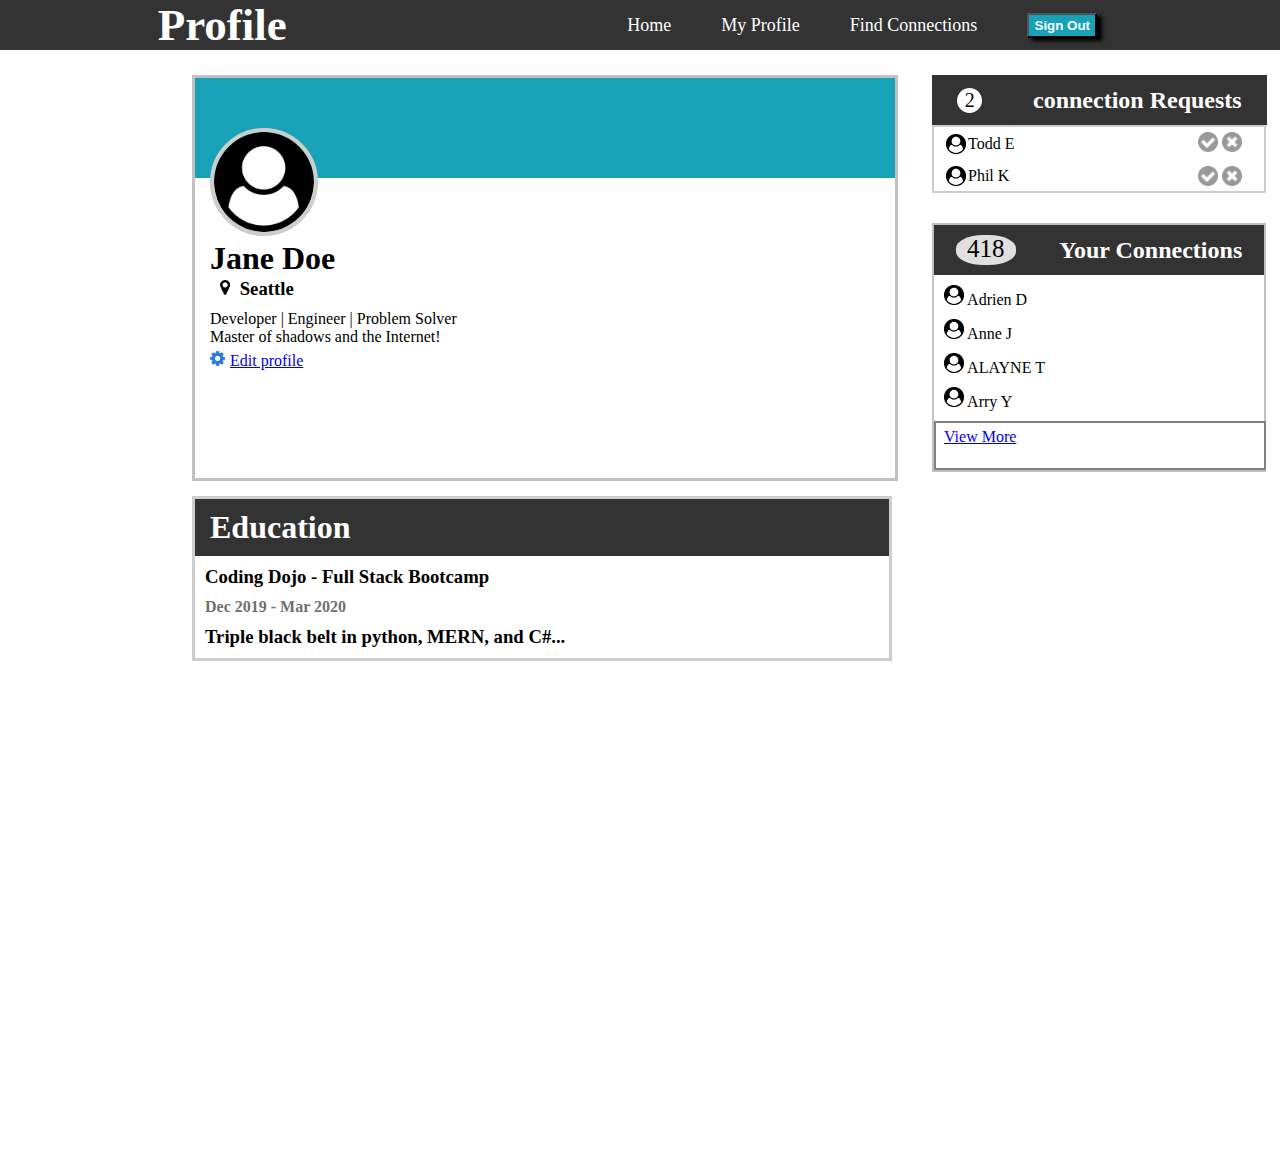
<file: making_Connections/index.html>
<!DOCTYPE html>
<html>
    <head>
        <title>Profile</title>
        <link href="style.css" rel="stylesheet">
    </head>
    <body>
        <header>
            <nav class="head-nav">
                <h2>Profile</h2>
                <ul class="menu">
                    <li><a href="#">Home</a></li>
                    <li><a href="#">My Profile</a></li>
                    <li><a href="#">Find Connections</a></li>
                    <li><button class="btn1">Sign Out</button></li>
                </ul>
            </nav>
        </header>
        <main id="container">
            <section class="profile_card">
                <div class="profile">
                    <!--<div id="prof-id"> -->
                    <div class="profile-top"><!--</div> -->
                        <img class="profile_img" src="./profile_images/user-circle.png">
                        <h1 id="user-name">Jane Doe</h1>
                    </div>
                    <div class="prof-mid">
                        <h3><img class="map-point"src="./profile_images/map-marker.png"> Seattle</h3>
                        <p onclick="changeName()">Developer | Engineer | Problem Solver</p>
                        <p>Master of shadows and the Internet!</p>
                        <a href="#" onclick="changeName()"><img class="gear" src="./profile_images/gear.png">Edit profile</a>

                    </div>
                </div>
                <div class="education">
                    <h1>Education</h1>
                    <div>
                        <h3>Coding Dojo - Full Stack Bootcamp</h3>
                        <p>Dec 2019 - Mar 2020</p>
                        <h3>Triple black belt in python, MERN, and C#...</h3>
                    </div>
                </div>
            </section>
            <section class="aside">
                <div class="top-side">
                    <div class="side-head">
                        <p id="count1" value="2">2</p>
                        <h2>connection Requests</h2>
                    </div>
                    <div>
                        <div class="request">
                            <div class="answer" id="person1">
                                    <div class="sect">
                                        <img class="pick" src="./profile_images/user-circle.png">
                                        <p>Todd E</p>
                                    </div>
                                    <div class="sect">
                                        <a href="#" onclick="addRequest('#person1')"><img  class="pick"src="./profile_images/accept-circle.png"></a>
                                        <a href="#" onclick="removeRequest('#person1')"><img class="pick" src="./profile_images/close-circle.png"></a>
                                    </div>
                            </div>
                            <div class="answer" id="person2">
                                <div class="sect">
                                    <img class="pick" src="./profile_images/user-circle.png">
                                    <p>Phil K</p>
                                </div>
                                <div class="sect">
                                    <img  class="pick"onclick="addRequest('#person2')" src="./profile_images/accept-circle.png">
                                    <img class="pick" onclick="removeRequest('#person2')" src="./profile_images/close-circle.png">
                                </div>
                            </div>
                        </div>
                        <div class="connect">

                        </div>
                    </div>
                </div>
                <div class="bottom-side">
                    <div class="bottom-top">
                        <p class="count2">418</p>
                        <h2>Your Connections</h2>
                    </div>
                    <ul class="bottom-info">
                        <li><img src="./profile_images/user-circle.png"> Adrien D</li>
                        <li><img src="./profile_images/user-circle.png"> Anne J</li>
                        <li><img src="./profile_images/user-circle.png"> ALAYNE T</li>
                        <li><img src="./profile_images/user-circle.png"> Arry Y</li>
                    </ul>
                    <div class="okay">
                        <a href="#" onclick="viewMore()">View More</a>
                    </div>
                </div>
            </section>


        </main>
        <script src="scripts.js"></script>
    </body>
</html>
</file>
<file: making_Connections/style.css>
*{
    margin:0px;
    padding:0px;
}

main,.head-nav,ul{
    display:flex;
}
/* header */
header{
    margin-bottom:25px;
    width:100%;
}
.btn1{
    background-color:#17a2b8;
    color:white;
    font-weight:bold;
    width:70px;
    height:25px;
    box-shadow:5px 3px 4px black;;
}
ul{
    align-items: center;
    list-style-type: none;
}
.head-nav{
    justify-content: space-around;
    background-color: #333333;
    align-items: center;
    color:white;
    height:50px;
}
.head-nav li{
    margin:25px 25px;
    text-decoration: none;
    font-size:18px;
    justify-content:flex-end;
}

.head-nav a[href]{
    text-decoration:none;
    color:white;

}

.head-nav,li a[href]:hover{
    color:white;
    font-size:30px;
}
/**/
main{
    display:flex;
    flex:1;
    justify-content:left;
    margin:0 auto;
    width:70vw;
    height:1080px;

}

/* Profile*/
.profile{
    border: 3px solid #c1c1c1;
    width:700px;
    height:400px;
}
.profile_card{
    width:700px;
    height:500px;

}
.profile-top{
    position:relative;
    width:100%;
    height:100px;
    background-color:#17a2b8 ;
    margin-bottom: 100px;
}

.prof-mid{
    /*--border:3px solid orange;-*/
    margin-left:15px;
    margin-top: 20px;
}

.profile_img{
    display: absolute;
    width:100px;
    border:4px solid #cdcdcd;
    border-radius:100%;
    margin-top:50px;
    margin-left:15px;
}

.profile-top h1{
    margin-left:15px;
}

.gear{
    width:15px;
    margin-right:5px;
    margin-top: 5px;
    align-items:center;
}
.education{
    border:3px solid #cdcdcd;
    margin-top: 15px;
}

.education h1{
    background-color:#333333 ;
    color: white;
    padding:10px 15px;
}
.education p,h3{
    margin:10px 10px
}

.education p{
    font-weight: bold;
    color:#333333;
    opacity: .7;
}
/*  aside */
.aside{
    width:400px;
    margin-left: 40px;

}
.map-point{
    width:10px;
    padding-right:5px
}

.profile-top h3{
    margin:5px;
}
.top-side{
width:330px;

}

.pick{
    width:20px;
}


.request{
    display:block;
    width:320px;
    padding-left:10px;
    border:2px solid #cdcdcd;
}

.side-head{
    display:flex;
    align-items: center;
    justify-content: space-around;
    background-color:#333333;
    color:white;
    width:335px;
    height:50px;

}
.side-head p{
    width:25px;
    height:25px;
    font-size:20px;
    background-color:white;
    border-radius: 50%;
    color:black;
    align-content:center;
    text-align: center;
}
.answer{
    width:300px;
}
.answer, .sect{
    display:flex;
    justify-content:space-between;
    align-items: center;
}
.sect img{
    margin:5px 2px;
}

.bottom-info{
    display:block;
    align-items:center;
}
.bottom-info li{
    margin-top:10px;
    margin-left:10px;
    margin-bottom:10px;
    align-items: center;
}

li img[src]{
    width:20px;
    height:20px;
    align-items:center;
    text-decoration: none;
}
.bottom-side{
    width:330px;
    margin-top:30px;
    border:2px solid #c1c1c1;
}

.bottom-top{
    display:flex;
    width:100%;
    justify-content:space-around;
    height:50px;
    align-items:center;
    background-color:#333333;
    color:white;
}

.bottom-top > p{
    width:60px;
    height:30px;
    background-color:rgb(224, 222, 222);
    border-radius: 45%;
    color:black;
    font-size:25px;
    text-align:center;
}

.pick:hover{
    color:green;
}

.okay{
    width:320px;
    height:40px;
    border: 2px solid grey;
    padding-top:5px;
    padding-left:8px;
    align-items: center;
}
</file>
